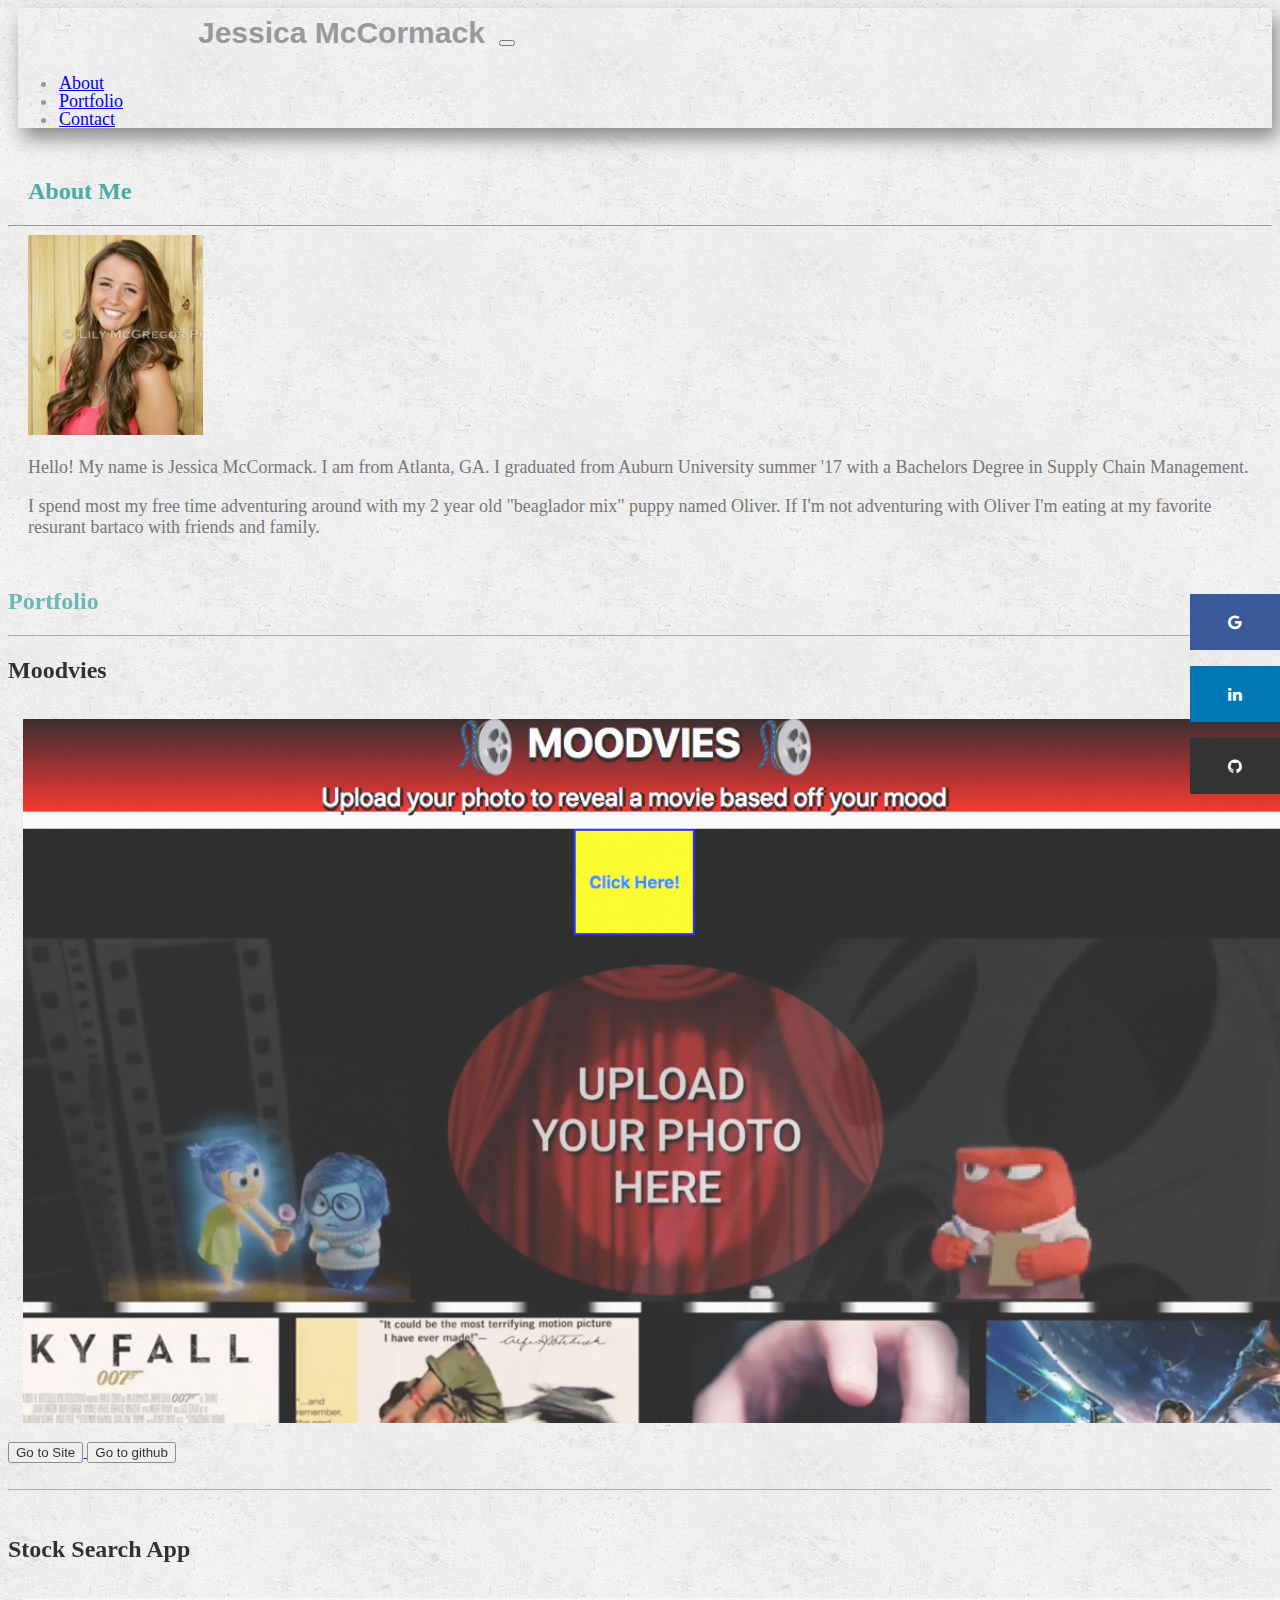
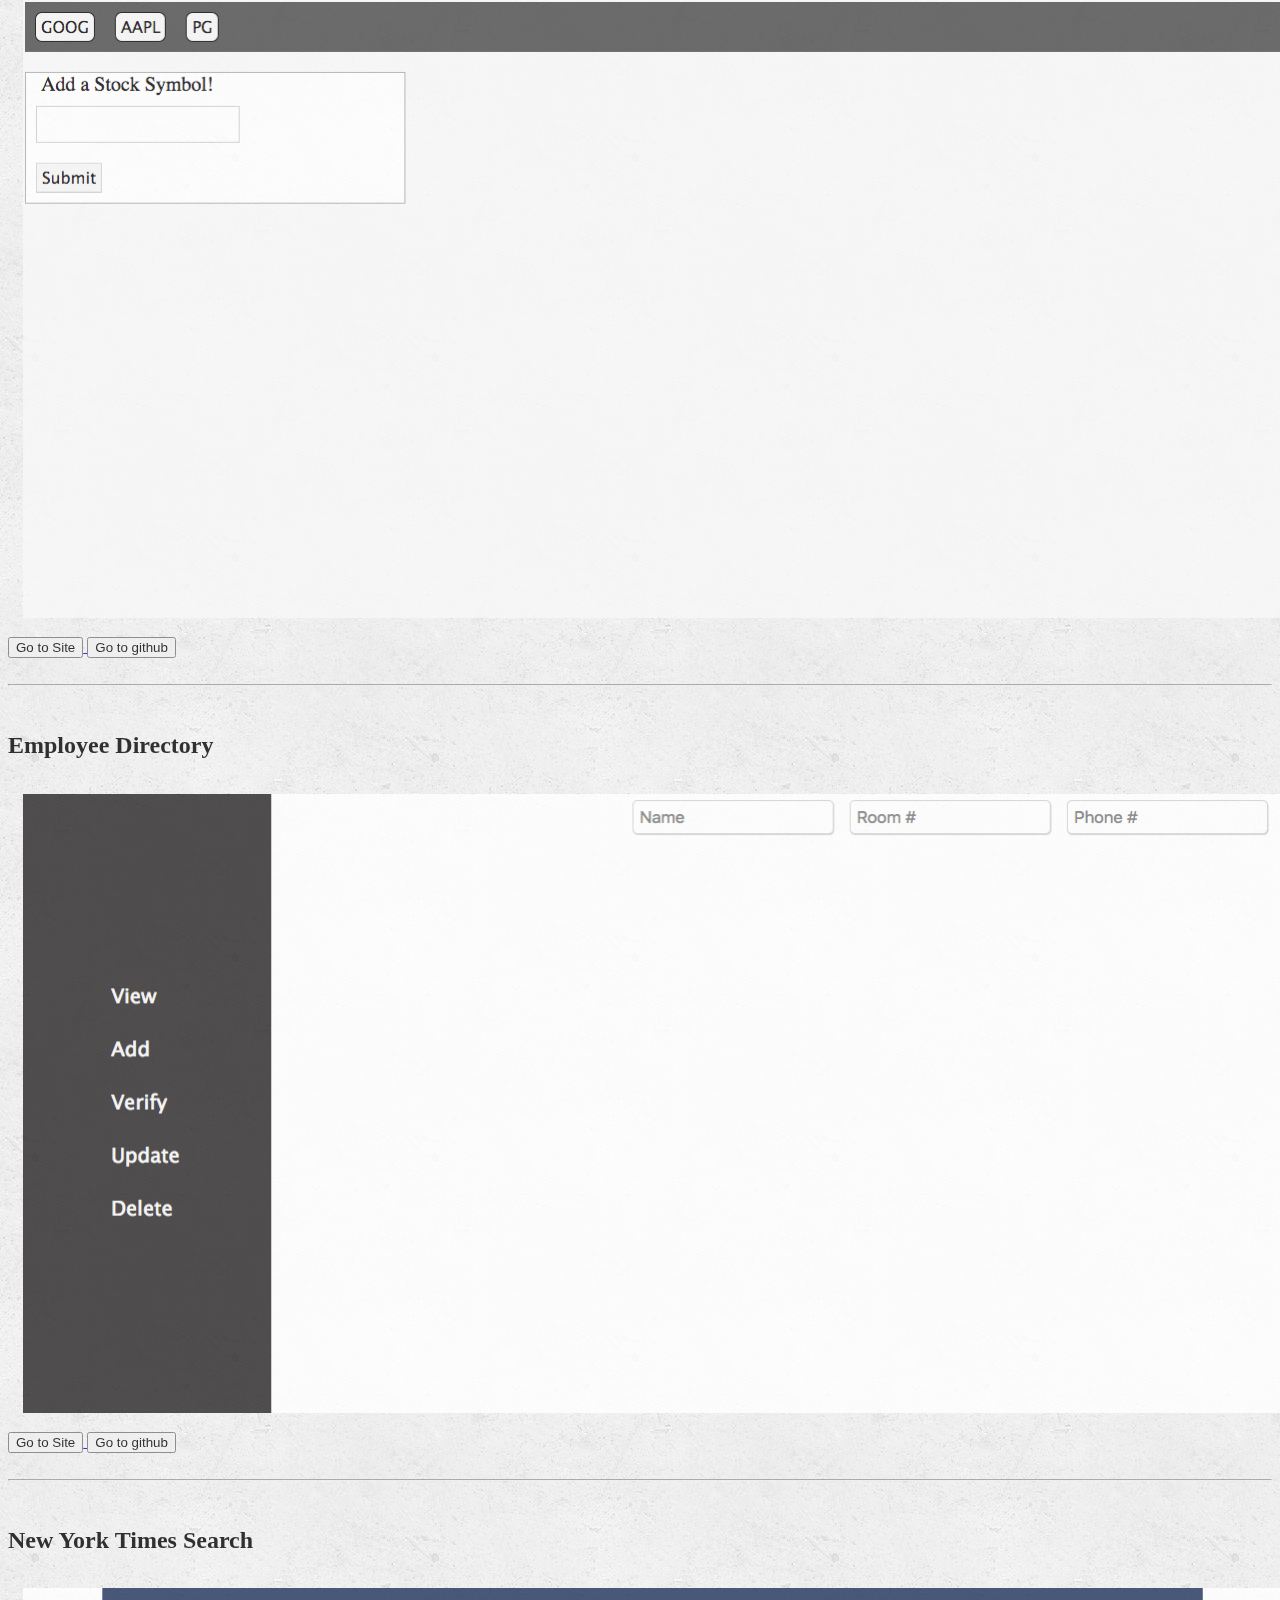
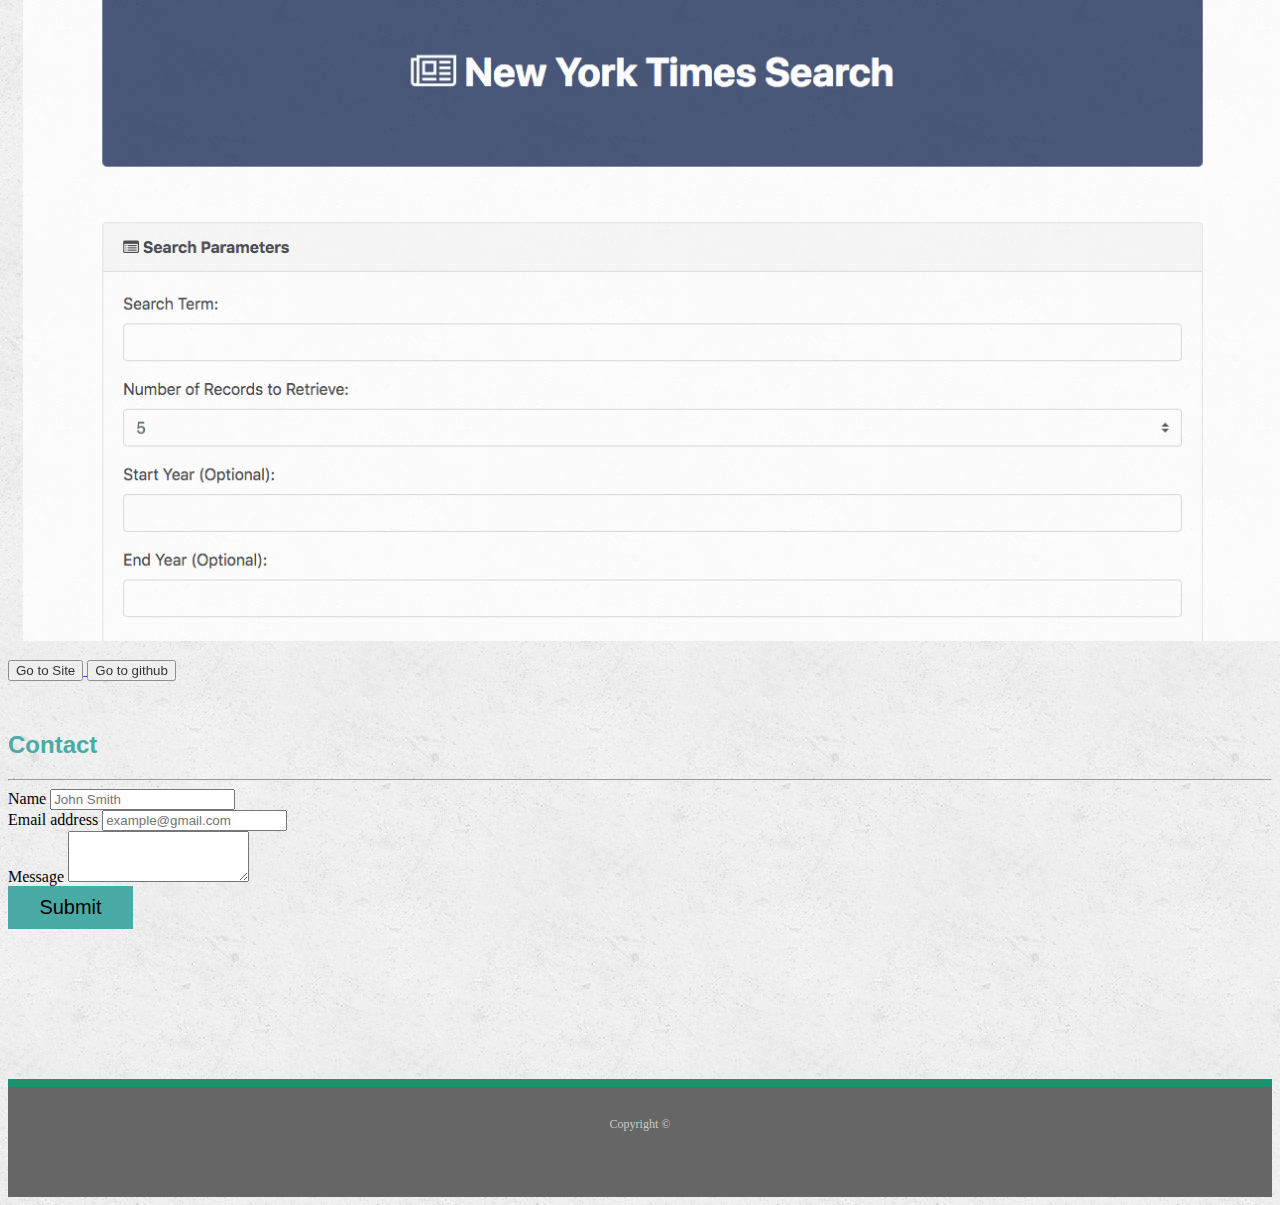
<file: index.html>
<!DOCTYPE html>
<html lang="en">

<head>
    <meta charset="UTF-8">
    <meta name="viewport" content="width=device-width, initial-scale=1.0">
    <meta http-equiv="X-UA-Compatible" content="ie=edge">
    <link rel="stylesheet" href="style.css">
    <script src="https://code.jquery.com/jquery-3.3.1.slim.min.js" integrity="sha384-q8i/X+965DzO0rT7abK41JStQIAqVgRVzpbzo5smXKp4YfRvH+8abtTE1Pi6jizo"
        crossorigin="anonymous"></script>
    <script src="https://cdnjs.cloudflare.com/ajax/libs/popper.js/1.14.3/umd/popper.min.js" integrity="sha384-ZMP7rVo3mIykV+2+9J3UJ46jBk0WLaUAdn689aCwoqbBJiSnjAK/l8WvCWPIPm49"
        crossorigin="anonymous"></script>
    <script src="https://stackpath.bootstrapcdn.com/bootstrap/4.1.3/js/bootstrap.min.js" integrity="sha384-ChfqqxuZUCnJSK3+MXmPNIyE6ZbWh2IMqE241rYiqJxyMiZ6OW/JmZQ5stwEULTy"
        crossorigin="anonymous"></script>
    <link rel="stylesheet" href="https://stackpath.bootstrapcdn.com/bootstrap/4.1.3/css/bootstrap.min.css" integrity="sha384-MCw98/SFnGE8fJT3GXwEOngsV7Zt27NXFoaoApmYm81iuXoPkFOJwJ8ERdknLPMO"
        crossorigin="anonymous">
    <link rel="stylesheet" href="https://cdnjs.cloudflare.com/ajax/libs/font-awesome/4.7.0/css/font-awesome.min.css">
    <title>Bootstrap Portfolio </title>
</head>

<body background="images/concrete_seamless.png"></body>
<!--Navigation-->
<nav style=padding:0px;margin-top:5px; class="navbar navbar-expand-lg navbar-light bg-light">
    <a style="color:#999;" class="nav-header">Jessica McCormack</a>
    <button class="navbar-toggler" type="button" data-toggle="collapse" data-target="#navbarSupportedContent"
        aria-controls="navbarSupportedContent" aria-expanded="false" aria-label="Toggle navigation">
        <span class="navbar-toggler-icon"></span>
    </button>
    <div class="collapse navbar-collapse" id="navbarSupportedContent">
        <ul style=margin-right:50px; class="navbar-nav ml-auto">
            <li class="nav-item">
                <a class="nav-link" href="#about">About</a>
            </li>
            <li class="nav-item">
                <a class="nav-link" href="#portfolio">Portfolio</a>
            </li>
            <li class="nav-item">
                <a class="nav-link" href="#contact">Contact</a>
            </li>
        </ul>
    </div>
</nav>
<!--About Me-->
<div class="container" id="about">
    <div class="card" style=margin-top:50px>
        <div class="row">
            <div class="col-sm-12, col-md-12, col-lg-12">
                <h2 style="margin-left:20px;margin-top:20px;color:#4aaaa5;font-family: Georgia, 'Times New Roman', Times, serif;font-weight: 700">About
                    Me
                </h2>
                <hr>
            </div>
        </div>
        <div class="row">
            <div class="col-sm-12, col-md-4">
                <img src="images/Linkedin.JPG" alt="Jessica McCormack" style="height:200px;margin-right:50px;margin-left:20px;">
            </div>
            <div class="col-sm-12">
                <div style="color:#777;margin-left:20px;margin-top:10px;">
                    <p style=font-size:18px;> Hello! My name is Jessica McCormack. I am from Atlanta, GA. I
                        graduated
                        from Auburn University summer '17 with a Bachelors Degree in Supply Chain Management. </p>
                    <p style=font-size:18px;> I spend most my free time adventuring around with my 2 year old
                        "beaglador
                        mix" puppy named Oliver. If I'm not adventuring with Oliver I'm eating at my favorite
                        resurant
                        bartaco with friends and family.</p>
                </div>

            </div>
        </div>
    </div>
    <div class="btn-group-vertical">
        <a href="mailto:jesslynn.mack@gmail.com" class="fa fa-google"></a>
        <a href="https://www.linkedin.com/in/jessica-mccormack-b3566180/" target="_blank" class="fa fa-linkedin"></a>
        <a href="https://github.com/jesslynnmack" target="_blank" class="fa fa-github"></a>
    </div>
</div>
<!--Portfolio-->
<div class="container" id="portfolio">
    <div class="card" style=margin-top:50px>
        <div style="opacity:0.8" class="card-body">
            <h2 style="color:#4aaaa5;font-family: Georgia, 'Times New Roman', Times, serif;font-weight: 700">Portfolio</h2>
            <hr>
            <div class="row">
                <div class="col-md-12, col-sm-12">
                    <h2>Moodvies</h2>
                    <a href="https://jesslynnmack.github.io/Moodvies/" target="_blank">
                        <img style=width:100%;padding:15px; src="images/Screenshot 2018-10-24 20.16.11.png" alt="Moodvies">
                        <button class="desc">Go to Site</button>
                    </a>
                    <a href="https://github.com/jesslynnmack/Moodvies" target="_blank">
                        <button>Go to github</button>
                    </a>
                </div>
            </div>
            <br>
            <hr><br>
            <div class="row">
                <div class="col-md-12">
                    <h2>Stock Search App</h2>
                    <a href="https://github.com/jesslynnmack/StockSearch" target="_blank">
                        <img style=width:100%;padding:15px; src="images/Screenshot 2018-10-24 20.20.30.png" atl="Stock Search">
                        <button class="desc">Go to Site</button>
                    </a>
                    <a href="https://github.com/jesslynnmack/StockSearch" target="_blank">
                        <button>Go to github</button>
                    </a>
                </div>
            </div>
            <br>
            <hr><br>
            <div class="row">
                <div class="col-md-12">
                    <h2>Employee Directory</h2>
                    <a href="https://jesslynnmack.github.io/Vanilla-Js/" target="_blank">
                        <img style=width:100%;padding:15px; src="images/Screenshot 2018-10-24 20.23.36.png" alt="Employee Directory">
                        <button class="desc">Go to Site</button>
                    </a>
                    <a href="https://github.com/jesslynnmack/Vanilla-Js" target="_blank">
                        <button>Go to github</button>
                    </a>
                </div>
            </div>
            <br>
            <hr><br>
            <div class="row">
                <div class="col-md-12, col-sm-12">
                    <h2>New York Times Search</h2>
                    <a href="https://jesslynnmack.github.io/NewYorkTimes-Search/" target="_blank">
                        <img style=width:100%;padding:15px; src="images/Screenshot 2018-10-26 23.27.34.png" alt="Employee Directory">
                        <button class="desc">Go to Site</button>
                    </a>
                    <a href="https://github.com/jesslynnmack/NewYorkTimes-Search" target="_blank">
                        <button>Go to github</button>
                    </a>
                </div>
            </div>
        </div>
    </div>
    <div class="btn-group-vertical">
        <a href="mailto:jesslynn.mack@gmail.com" class="fa fa-google"></a>
        <a href="https://www.linkedin.com/in/jessica-mccormack-b3566180/" target="_blank" class="fa fa-linkedin"></a>
        <a href="https://github.com/jesslynnmack" target="_blank" class="fa fa-github"></a>
    </div>
</div>
<!--Contact-->
<div class="container" id="contact">
    <div class="card" style=margin-top:50px>
        <div class="card-body">
            <h2 style="color:#4aaaa5;font-family:-apple-system, BlinkMacSystemFont, 'Segoe UI', Roboto, Oxygen, Ubuntu, Cantarell, 'Open Sans', 'Helvetica Neue', sans-serif;font-weight: 700">Contact</h2>
            <hr>
            <form>
                <div class="form-group">
                    <label for="exampleInputPassword1">Name</label>
                    <input type="password" class="form-control" id="exampleInputPassword1" placeholder="John Smith">
                </div>
                <div class="form-group">
                    <label for="exampleInputEmail1">Email address</label>
                    <input type="email" class="form-control" id="exampleInputEmail1" aria-describedby="emailHelp"
                        placeholder="example@gmail.com">
                </div>
                <div class="form-group">
                    <label for="exampleFormControlTextarea1">Message</label>
                    <textarea class="form-control" id="exampleFormControlTextarea1" rows="3"></textarea>
                </div>
                </ol>
                <button style=background-color:#4aaaa5;font-size:20px;padding:10px;width:125px;border:none; type="submit"
                    class="btn btn-primary">Submit</button>
            </form>

        </div>
    </div>
    <div class="btn-group-vertical">
        <a href="mailto:jesslynn.mack@gmail.com" class="fa fa-google"></a>
        <a href="https://www.linkedin.com/in/jessica-mccormack-b3566180/" target="_blank" class="fa fa-linkedin"></a>
        <a href="https://github.com/jesslynnmack" target="_blank" class="fa fa-github"></a>
    </div>
</div>

<footer>
    <div class="f1con">
        Copyright &copy;
    </div>
</footer>
</body>

</html>
</file>
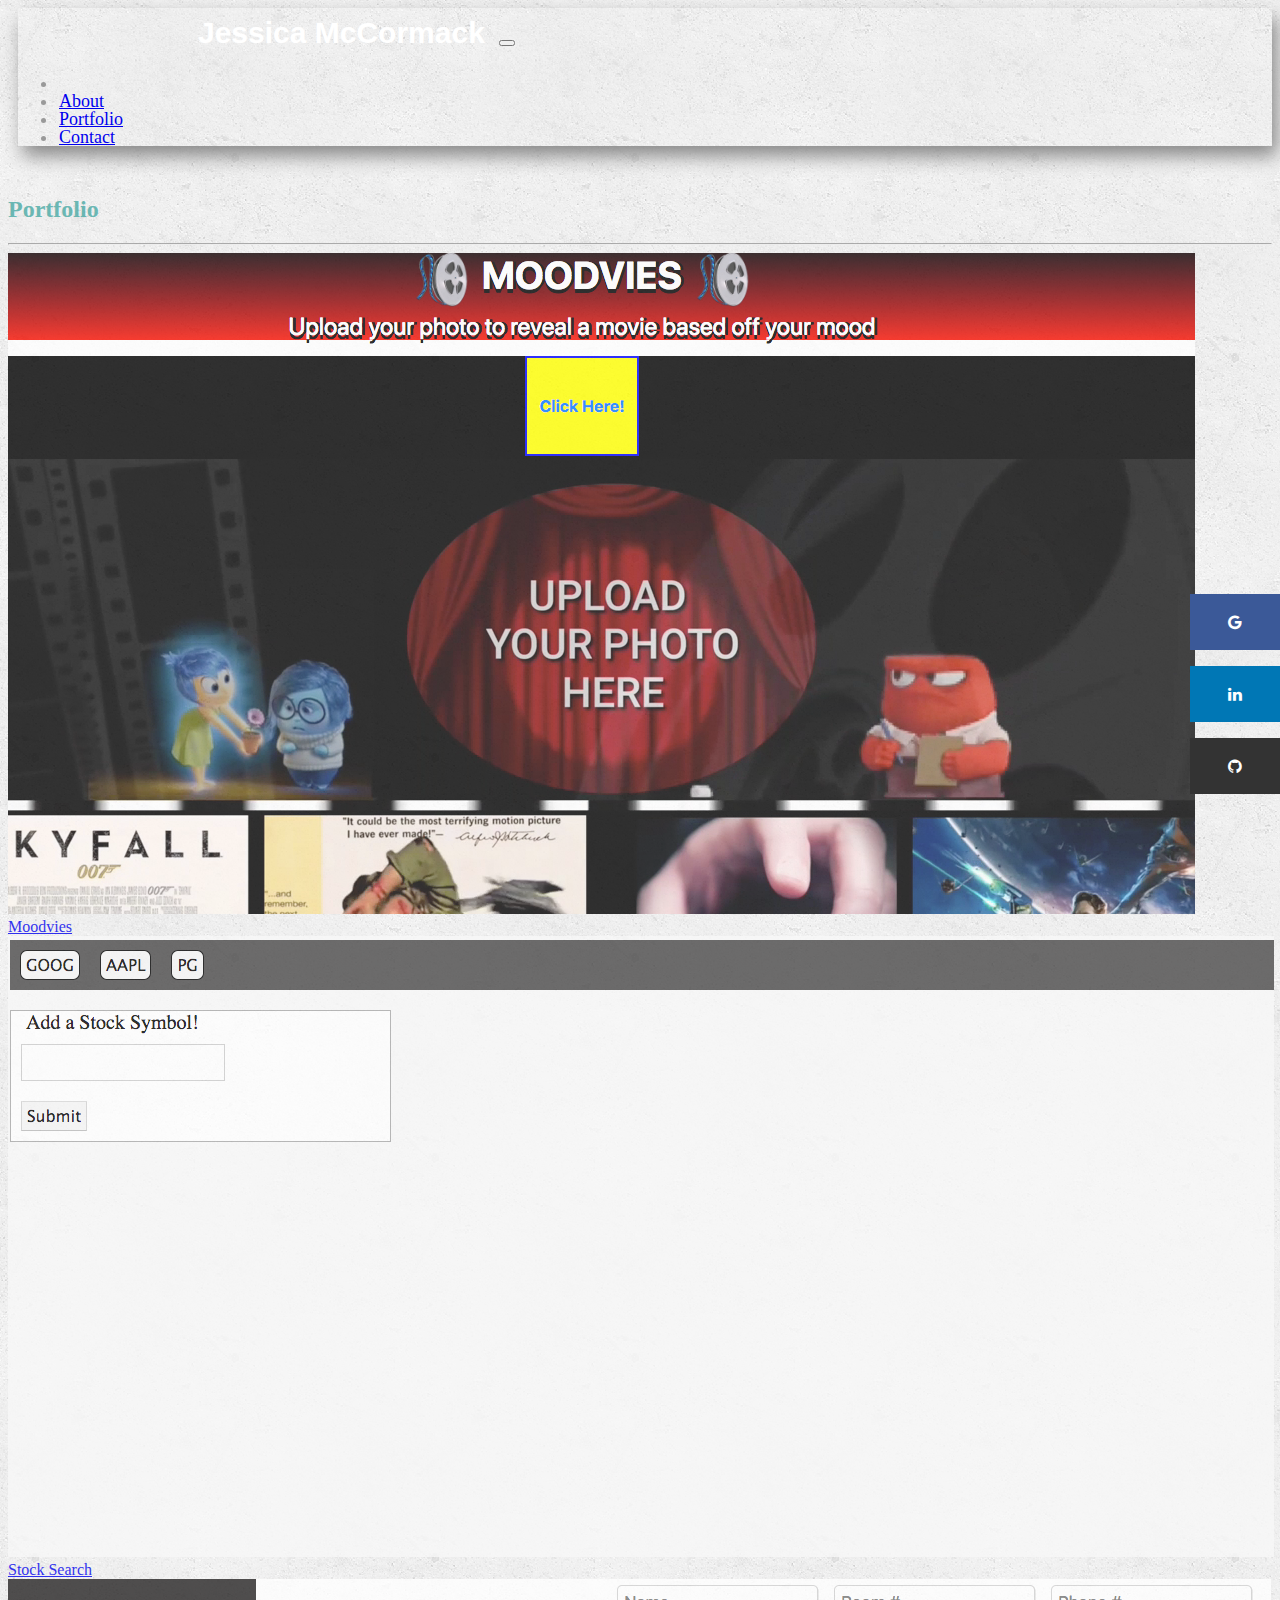
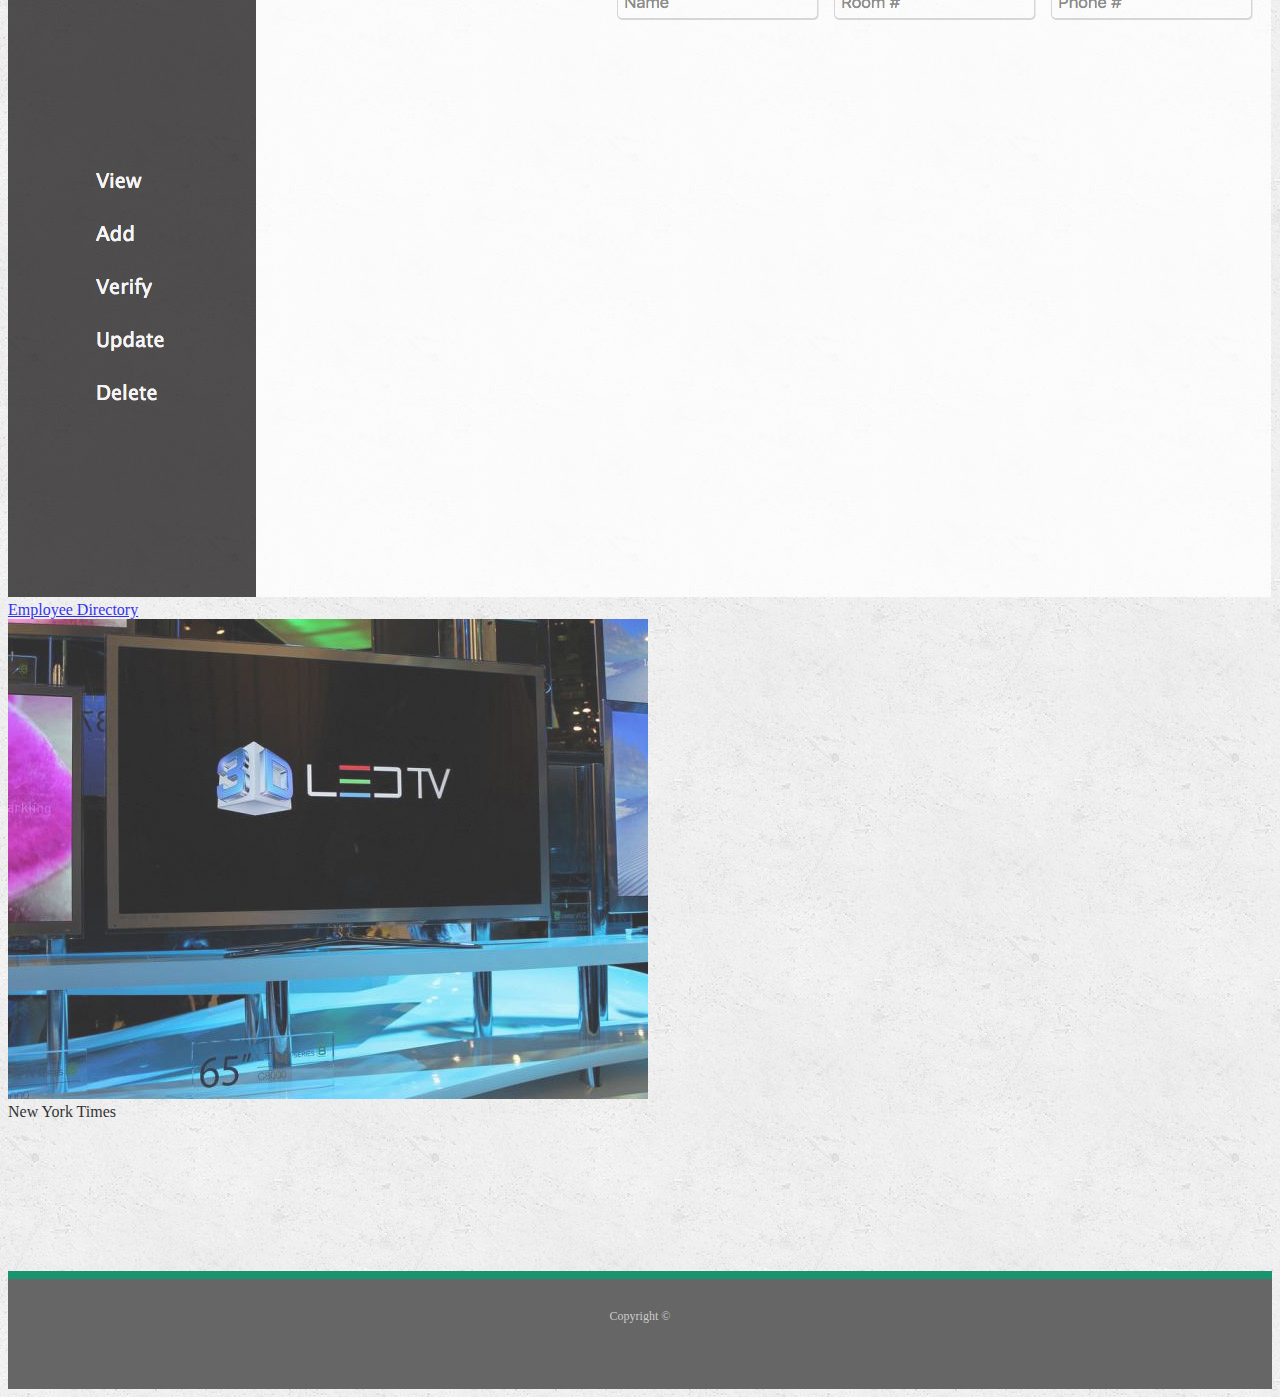
<file: portfolio.html>
<!DOCTYPE html>
<html lang="en">

<head>
    <meta charset="UTF-8">
    <meta name="viewport" content="width=device-width, initial-scale=1.0">
    <meta http-equiv="X-UA-Compatible" content="ie=edge">
    <link rel="stylesheet" href="style.css">
    <script src="https://code.jquery.com/jquery-3.3.1.slim.min.js" integrity="sha384-q8i/X+965DzO0rT7abK41JStQIAqVgRVzpbzo5smXKp4YfRvH+8abtTE1Pi6jizo"
        crossorigin="anonymous"></script>
    <script src="https://cdnjs.cloudflare.com/ajax/libs/popper.js/1.14.3/umd/popper.min.js" integrity="sha384-ZMP7rVo3mIykV+2+9J3UJ46jBk0WLaUAdn689aCwoqbBJiSnjAK/l8WvCWPIPm49"
        crossorigin="anonymous"></script>
    <script src="https://stackpath.bootstrapcdn.com/bootstrap/4.1.3/js/bootstrap.min.js" integrity="sha384-ChfqqxuZUCnJSK3+MXmPNIyE6ZbWh2IMqE241rYiqJxyMiZ6OW/JmZQ5stwEULTy"
        crossorigin="anonymous"></script>
    <link rel="stylesheet" href="https://stackpath.bootstrapcdn.com/bootstrap/4.1.3/css/bootstrap.min.css" integrity="sha384-MCw98/SFnGE8fJT3GXwEOngsV7Zt27NXFoaoApmYm81iuXoPkFOJwJ8ERdknLPMO"
        crossorigin="anonymous">
    <link rel="stylesheet" href="https://cdnjs.cloudflare.com/ajax/libs/font-awesome/4.7.0/css/font-awesome.min.css">
    <title>Bootstrap Portfolio </title>
</head>

<body background="images/concrete_seamless.png">
    <!--Navigation-->
    <nav style=padding:0px;margin-top:5px; class="navbar navbar-expand-lg navbar-light bg-light">
        <a style="color:white;" class="nav-header">Jessica McCormack</a>
        <button class="navbar-toggler" type="button" data-toggle="collapse" data-target="#navbarSupportedContent"
            aria-controls="navbarSupportedContent" aria-expanded="false" aria-label="Toggle navigation">
            <span class="navbar-toggler-icon"></span>
        </button>

        <div class="collapse navbar-collapse" id="navbarSupportedContent">
            <ul style=margin-right:50px; class="navbar-nav ml-auto">
                <li class="nav-item">
                    <a class="nav-link" href="index.html"></a>
                </li>
                <li class="nav-item">
                    <a class="nav-link" href="index.html">About</a>
                </li>
                <li class="nav-item">
                    <a class="nav-link" href=portfolio.html>Portfolio</a>
                </li>
                <li class="nav-item">
                    <a class="nav-link" href="contact.html">Contact</a>
                </li>
            </ul>
        </div>
    </nav>
    <!-- Main Content -->
    <div class="container">
        <div class="card" style=margin-top:50px>
            <div style="opacity:0.8" class="card-body">
                <h2 style="color:#4aaaa5;font-family: Georgia, 'Times New Roman', Times, serif;font-weight: 700">Portfolio</h2>
                <hr>
                <div class="container">
                    <div class="row">
                        <div class="col-md-6, col-sm-12">
                            <a href="https://jesslynnmack.github.io/Moodvies/" target="_blank">
                                <img src="images/Screenshot 2018-10-24 20.16.11.png" alt="Moodvies">
                                <div class="desc">Moodvies</div>
                            </a>
                        </div>
                        <div class="col-md-6">
                            <a href="https://github.com/jesslynnmack/StockSearch" target="_blank">
                                <img src="images/Screenshot 2018-10-24 20.20.30.png" atl="Stock Search">
                                <div class="desc">Stock Search</div>
                        </div>
                    </div>
                    <div class="row">
                        <div class="col-md-6">
                            <a href="https://jesslynnmack.github.io/Vanilla-Js/" target="_blank">
                                <img src="images/Screenshot 2018-10-24 20.23.36.png" alt="Employee Directory">
                                <div class="desc">Employee Directory</div>
                            </a>
                        </div>
                        <div class="col-md-6, col-sm-12">
                            <img src="images/technics-q-c-640-480-9.jpg" alt="New York Times">
                            <div class="desc">New York Times</div>
                        </div>
                    </div>
                </div>
                <!-- <div class="col-md-4"></div> -->
            </div>
        </div>
    </div>
    <div class="btn-group-vertical">
        <a href="mailto:jesslynn.mack@gmail.com" class="fa fa-google"></a>
        <a href="https://www.linkedin.com/in/jessica-mccormack-b3566180/" target="_blank" class="fa fa-linkedin"></a>
        <a href="https://github.com/jesslynnmack" target="_blank" class="fa fa-github"></a>
    </div>
    </div>
    <footer>
        <div class="f1con">
            Copyright &copy;
        </div>
    </footer>
</body>

</html>
</file>
<file: style.css>
html {
    scroll-behavior: smooth;
}
.nav-header {
        font-size: 30px;
        font-weight: 700;
        font-family: -apple-system, BlinkMacSystemFont, 'Segoe UI', Roboto, Oxygen, Ubuntu, Cantarell, 'Open Sans', 'Helvetica Neue', sans-serif;
        line-height: 50px;
        margin-left: 10px;
        margin-right:10px;
        width:345px;
        text-align:center;
        margin-left:180px;
}
.nav-item {
    border-left: 1px solid #efefef;
    line-height: 18px;
    color:#999;
    font-size:18px;
}
.navbar {
    box-shadow: 5px 10px 18px #888888;
    margin-left: 10px;
}

ul .navlinks {
    margin-top: 20px;
}

footer {
    padding: 30px 0;
    clear: both;
    font-size: 12px;
    color: #fff;
    color: #ccc;
    text-align: center;
    background: #666;
    border-top: 8px solid #19946f;
    height: 50px;
    margin-top:150px;
}
.f1con {
    width: 100%;
    max-width: 960px;
    margin: 0 auto;
    clear: both;
  }
/* Style all font awesome icons */
.fa {
    padding: 20px;
    font-size: 30px;
    width: 50px;
    text-align: center;
    text-decoration: none;
}

/* Add a hover effect if you want */
.fa:hover {
    opacity: 0.7;
}

/* Set a specific color for each brand */

/* Facebook */
.fa-google {
    position:fixed;
    right:0%;
    top:66%;
    background: #3B5998;
    color: white;
}

/* LinkedIn */
.fa-linkedin {
    position:fixed;
    right:0%;
    top:74%;
    background: #0077B5;
    color: white;
}

/* GitHub */
.fa-github {
    position:fixed;
    right:0%;
    top:82%;
    background: #333;
    color: white;
}

@media screen and (max-width:640px){
.nav-header{
    margin-left:0px;
    width:100%;
    color:white;
    margin-right:0px;
}
</file>
